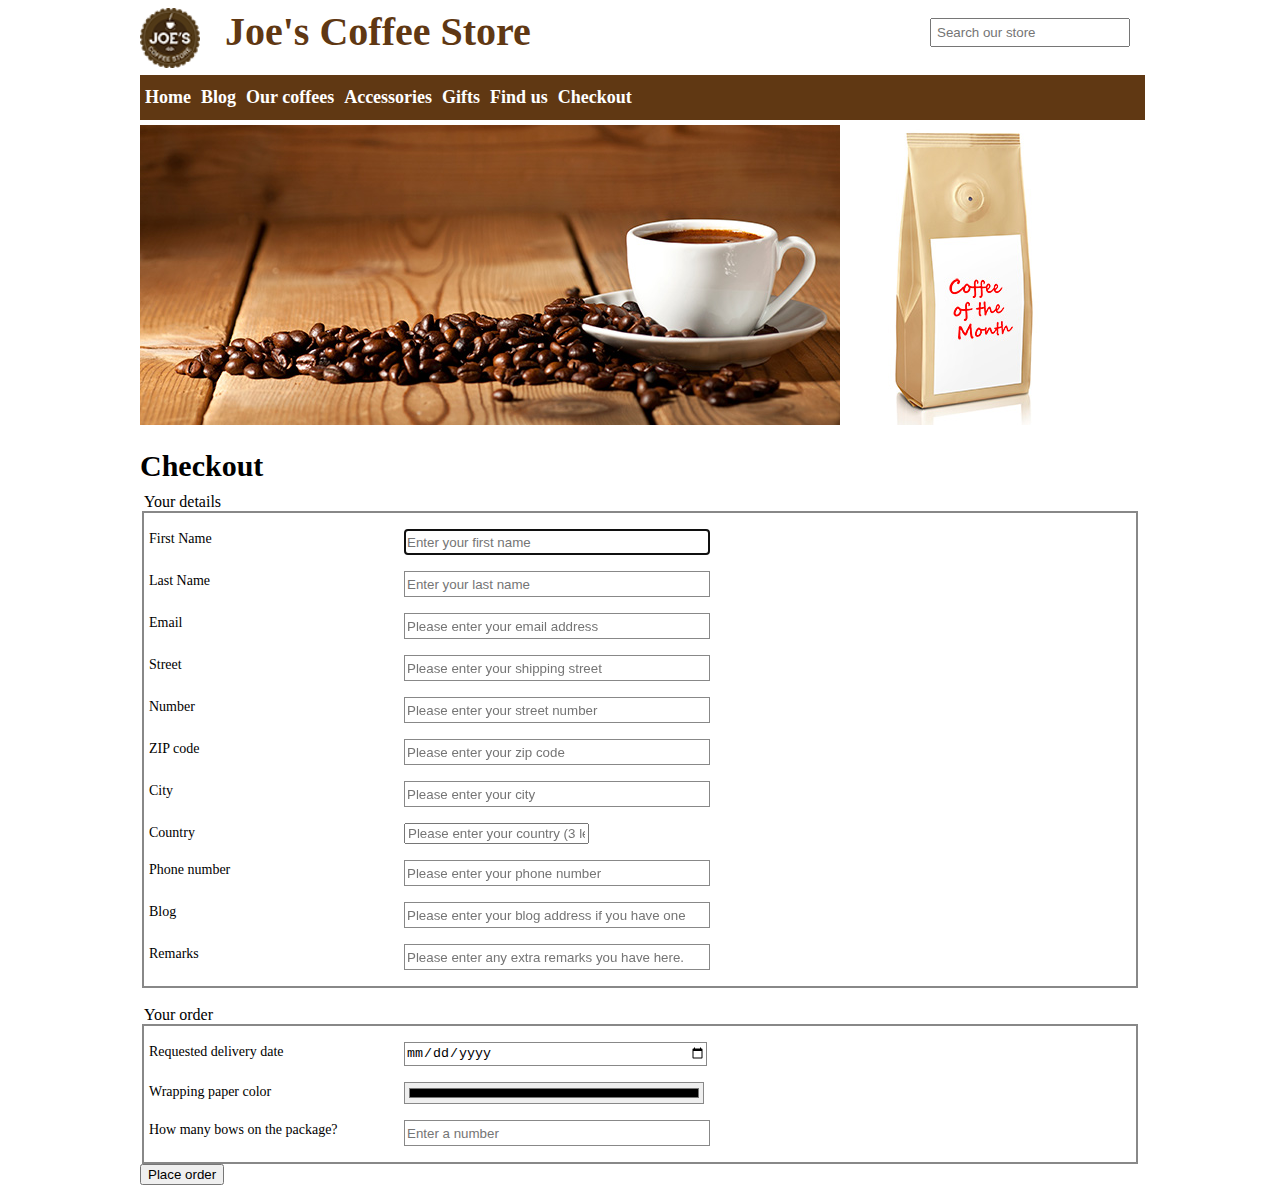
<file: checkout.html>
﻿<!DOCTYPE html>
<html xmlns="http://www.w3.org/1999/xhtml">
<head>
    <title>Welcome to Joe's Coffee Store!</title>
     <link rel="stylesheet" type="text/css" href="styles/styles.css">

</head>
<body>
    <header>
        <div>
            <a class="headerlogo" href="index.html">
                <img src="images/logo.png" />
            </a>
            <span id="headername">Joe's Coffee Store</span>
            <input type="search" class="searchbox" placeholder="Search our store" />
        </div>
        <nav class="backgroundgradient">
            <ul>
                <li><a class="navlink" href="index.html">Home</a></li>
                <li><a class="navlink" href="blog.html">Blog</a></li>
                <li><a class="navlink" href="allcoffees.html">Our coffees</a></li>
                <li><a class="navlink" href="accessories.html">Accessories</a></li>
                <li><a class="navlink" href="Gifts.html">Gifts</a></li>
                <li><a class="navlink" href="findus.html">Find us</a></li>
                <li><a class="navlink" href="checkout.html">Checkout</a></li>

            </ul>
        </nav>
    </header>
    <div id="welcomeimage">
        <img src="images/coffeeheader.jpg" />
    </div>
    <div id="coffeeofthemonth">
        <img src="images/cotm.jpg" />
    </div>

    <section class="coffeedetails">
        <header class="blockheader">
            <span>Checkout</span>
        </header>
        <form id="mainForm" action="#" method="post">
            <fieldset class="box">
                <legend>Your details</legend>
                <div>
                    <p>
                        <label class="textlabel" for="firstNameInput">First Name</label>
                        <input id="firstNameInput" name="FirstName" type="text"
                               required="required" maxlength="30"
                               autofocus="autofocus"
                               placeholder="Enter your first name" class="textinput" />
                    </p>
                    <p>
                        <label class="textlabel" for="lastNameInput">Last Name</label>
                        <input id="lastNameInput" name="LastName" type="text" required="required"
                               placeholder="Enter your last name" class="textinput" size="10" maxlength="50" />
                    </p>
                    <p>
                        <label class="textlabel" for="emailInput">Email</label>
                        <input id="emailInput" name="Email" type="email" class="textinput"
                               required="required" placeholder="Please enter your email address" />
                    </p>

                    <p>
                        <label class="textlabel" for="streetInput">Street</label>
                        <input id="streetInput" name="Street" type="text" class="textinput"
                               required="required" placeholder="Please enter your shipping street" />
                    </p>

                    <p>
                        <label class="textlabel" for="numberInput">Number</label>
                        <input id="numberInput" name="Number" type="text" class="textinput"
                               required="required" placeholder="Please enter your street number" />
                    </p>

                    <p>
                        <label class="textlabel" for="zipInput">ZIP code</label>
                        <input id="zipInput" name="Zip" type="text" class="textinput"
                               required="required" placeholder="Please enter your zip code" />
                    </p>
                    <p>
                        <label class="textlabel" for="cityInput">City</label>
                        <input id="cityInput" name="City" type="text" class="textinput"
                               required="required" placeholder="Please enter your city" />
                    </p>
                    <p>
                        <label class="textlabel" for="countryInput">Country</label>
                        <input id="countryInput" name="Country" type="text" required="required"
                               placeholder="Please enter your country (3 letter code)" pattern="[a-za-z]{3}" />
                    </p>
                    <p>
                        <label class="textlabel" for="phoneInput">Phone number</label>
                        <input id="phoneInput" name="PhoneNumber" type="text" class="textinput"
                               required="required" placeholder="Please enter your phone number" />
                    </p>
                    <p>
                        <label class="textlabel" for="blogInput">Blog</label>
                        <input id="blogInput" name="Blog" type="url" class="textinput"
                               placeholder="Please enter your blog address if you have one" />
                    </p>
                    <p>
                        <label class="textlabel" for="remarkInput">Remarks</label>
                        <input id="remarkInput" name="PhoneNumber" type="text" class="textinput"
                               placeholder="Please enter any extra remarks you have here." />
                    </p>
                </div>
            </fieldset>
            <br />
            <fieldset class="box">
                <legend>Your order</legend>
                <div>
                    <p>
                        <label class="textlabel" for="deliveryDateInput">Requested delivery date</label>
                        <input id="deliveryDateInput" name="BirthDate" class="textinput"
                               type="date" placeholder="Enter a date" />
                    </p>
                    <p>
                        <label class="textlabel" for="colorInput">Wrapping paper color</label>
                        <input id="colorInput" name="Color" type="color" class="textinput"
                               placeholder="Select a color" />
                    </p>
                    <p>
                        <label class="textlabel" for="bowInput">How many bows on the package?</label>
                        <input id="bowInput" name="Bows" type="number" class="textinput"
                               required="required" placeholder="Enter a number" max="10" min="1" />
                    </p>
                </div>
            </fieldset>
            <input type="submit" class="submitbutton" value="Place order" />

        </form>
    </section>
</body>
</html>
</file>
<file: styles/styles.css>
﻿body {
    width: 1000px;
    margin-left: auto;
    margin-right: auto;
    font-family: Verdana;
}

header {
    font-weight: bold;
}

.headerlogo {
    float: left;
    margin-right: 10px;
}

    .headerlogo > img {
        height: 60px;
        width: 60px;
    }

#mainHeader {
    height: 80px;
}

nav {
    height: 45px;
    width: 100%;
    margin-bottom: 5px;
    margin-top: 20px;
    padding-left: 5px;
}

    nav ul {
        list-style: none;
        padding: 0px;
    }

        nav ul li {
            display: block;
        }

.navlink {
    height: 35px;
    margin-right: 10px;
    font-size: 18px;
    float: left;
    padding-top: 12px;
    color: white;
    text-decoration: none;
}

    .navlink.active {
    }

.backgroundgradient {
    background-color:#603813;
}

.searchbox {
    float: right;
    padding: 5px;
    margin: 10px 10px;
    width: 200px;
}

#headername {
    font-size: 40px;
    color: #603813;
    padding: 15px;
    margin: 8px 0px;
    font-weight: bold;
}

#welcomeimage {
    float: left;
    width: 700px;
}

#coffeeofthemonth {
    float: right;
    width: 300px;
}

#welcometext {
    float: left;
    width: 70%;
    font-size: 12px;
    margin-top: 20px;
    margin-bottom: 20px;
}

    #welcometext > header {
        color: #603813;
        font-size: 15px;
        font-weight: bold;
        margin-bottom: 3px;
    }

#events {
    float: right;
    width: 30%;
    margin-top: 20px;
    margin-bottom: 20px;
}

    #events > header {
        margin-left: 10px;
        color: #603813;
        font-size: 15px;
        margin-bottom: 3px;
        font-weight: bold;
    }

    #events > ul {
        list-style: none;
    }

        #events > ul > li {
            margin-bottom: 3px;
        }

#bestsellers {
    height: 100%;
    width: 700px;
    float: left;
    margin-bottom: 20px;
}

    #bestsellers > header {
        color: #603813;
        font-size: 15px;
        font-weight: bold;
    }

.coffeebestsellers {
    float: left;
}

    .coffeebestsellers > header {
        background-color: #603813;
        color: white;
        padding-left: 10px;
    }

.accessoriesbestsellers {
    clear: both;
}

    .accessoriesbestsellers > header {
        height: 30px;
        line-height: 30px;
        background-color: #603813;
        color: white;
        padding-left: 10px;
    }

.productarticle {
    width: 200px;
    float: left;
    margin-left: 25px;
    margin-bottom: 10px;
}

.productarticlethumbnail {
    width: 100px;
    height: 150px;
}

.productarticlename {
    font-size: 15px;
    color: #603813;
    font-weight: bold;
}

.productarticleprice {
    font-size: 15px;
    color: green;
    font-weight: bold;
    padding-top: 15px;
}

.productarticlemoreinfo {
    font-size: 12px;
    color: #603813;
    margin-top: 5px;
}

footer {
    clear: both;
    width: 100%;
    background-color: #5c5045;
    margin: 20px 0px 20px;
    padding: 5px;
}

.smalltext {
    font-size: 10px;
}


/*All coffees page styles*/
.blockheader {
    font-size: 30px;
    font-family: headerfont;
    margin-top: 20px;
    margin-bottom: 10px;
}

.productarticlewide {
    width: 100%;
    float: left;
}

.productarticlewidethumbnail {
    width: 100px;
    height: 150px;
    float: left;
    margin: 20px;
}

.productarticlewidecontent {
    width: 80%;
    float: right;
}

.productarticlewidedescription {
    text-wrap: normal;
}

.productarticlewidename {
    font-size: 15px;
    color: #603813;
    font-weight: bold;
    margin-top: 5px;
}

.productarticlewideprice {
    font-size: 15px;
    color: green;
    font-weight: bold;
    padding-top: 15px;
}

.allcoffees {
    float: left;
    width: 750px;
}

#shoppingcart {
    float: left;
    width: 175px;
}

/*Coffee detail page*/

.coffeedetails {
    float: left;
    width: 1000px;
}

.productarticlelargeimage {
    width: 200px;
    height: 300px;
}

.productarticlelargefigure {
    float: left;
    margin: 10px;
}

.productarticlecontent {
    width: 75%;
    float: right;
}

.productarticledescription {
    text-wrap: normal;
}

.productarticleprice {
    font-size: 25px;
    color: green;
    font-weight: bold;
    padding-top: 15px;
}

/*Checkout page*/
.textlabel
{
	text-align: left;
	font-size: 14px;
	margin: 0px;
    display: block;
	width: 250px;
	padding: 2px 5px;
	float: left;
}

.textinput
{
	width: 300px;
	height: 22px;
	border: 1px solid #888888;
}

fieldset
{
	padding: 0px;
	border: none;
}

fieldset > div
{
	border: 2px solid #888888;
}

.submitbutton {


}
</file>
